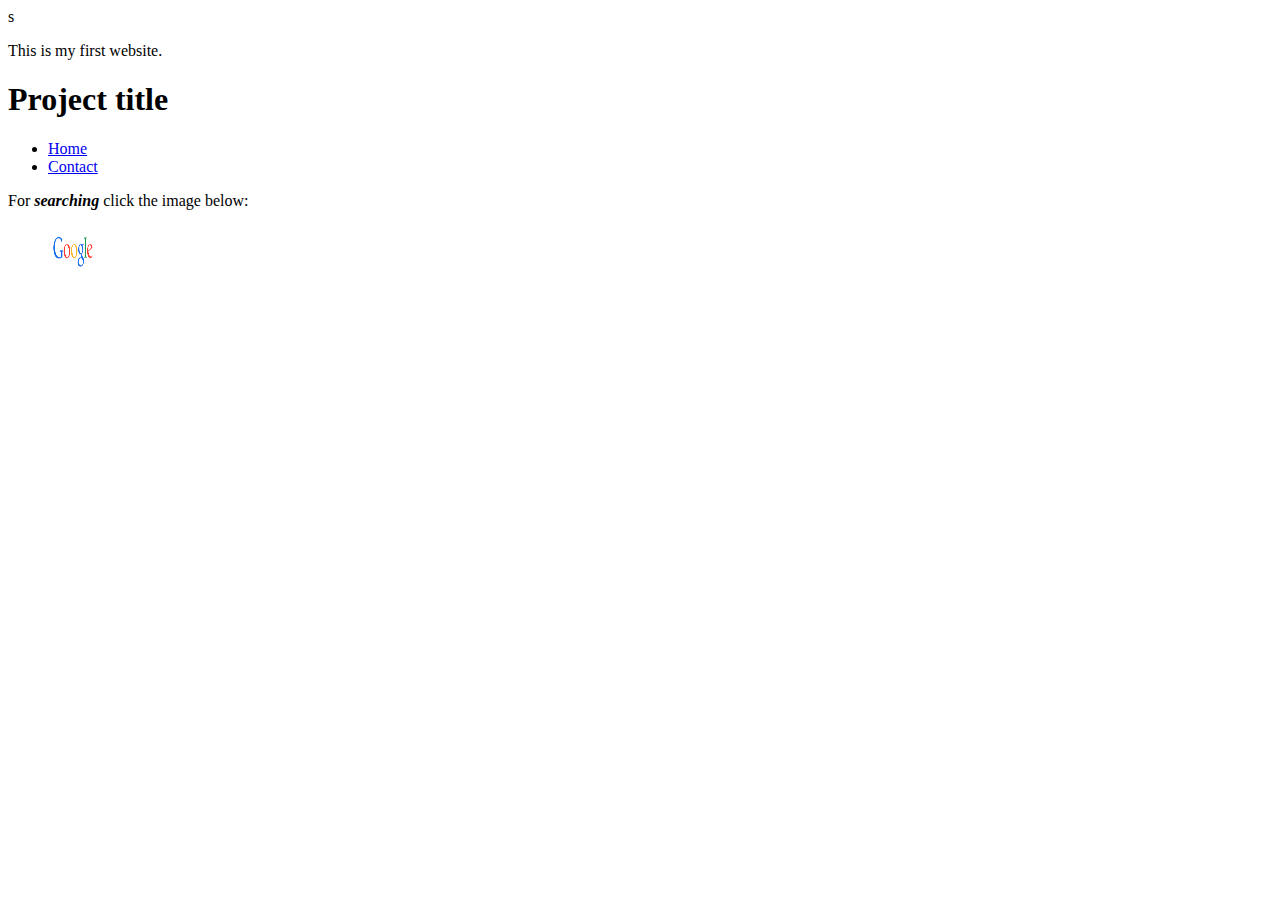
<file: lab1folder/index.html>
<!DOCTYPE html>s
<html lang="en" dir="ltr">
  <head>
    <meta charset="utf-8">
    <title>My Index Page</title>
  </head>
  <body>
          <p>This is my first website.</p>
          <h1>Project title</h1>

          <ul>
            <li><a href="#">Home</a></li>
            <li><a href="Contact.html">Contact</a></li>
          </ul>

          <p> For <em> <strong> searching </strong> </em> click the image below:
            </p>
            <a href ="https://www.google.com/" title = "Google website"
            alt="Image for google logo">
            <figure>
              <img src= "image/googleImg.png" alt= "My test image"
              width = "50" height = "50" >
            </figure>
          </a>
  </body>

</html>
</file>
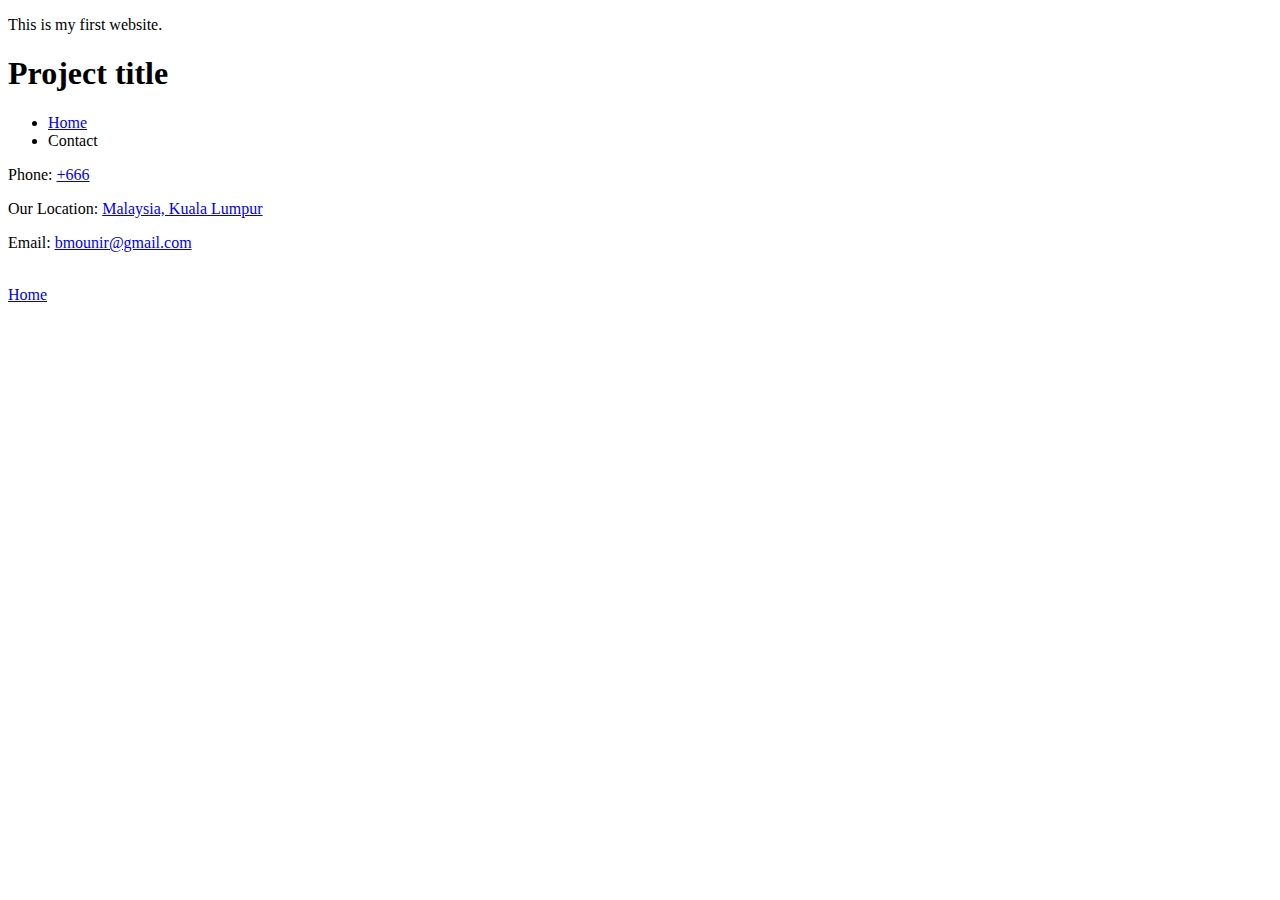
<file: lab1folder/contact.html>
<!DOCTYPE html>
<html lang="en" dir="ltr">
  <head>
    <meta charset="utf-8">
    <title>My Contact Page</title>
  </head>
  <body>
    <p>This is my first website.</p>
    <h1>Project title</h1>

    <ul>
      <li><a href="index.html">Home</a></li>
      <li><a>Contact</a></li>
    </ul>
          <p>Phone: <a href="+666">+666</a></p>
          <p>Our Location: <a href="https://www.google.com.my/maps">
             Malaysia, Kuala Lumpur</a></p>
          <p>Email: <a href="bmouanir@gmail.com">bmounir@gmail.com</a><p>

  <br/>

  <a href="Index.html">Home</a>
   </body>

</html>
</file>
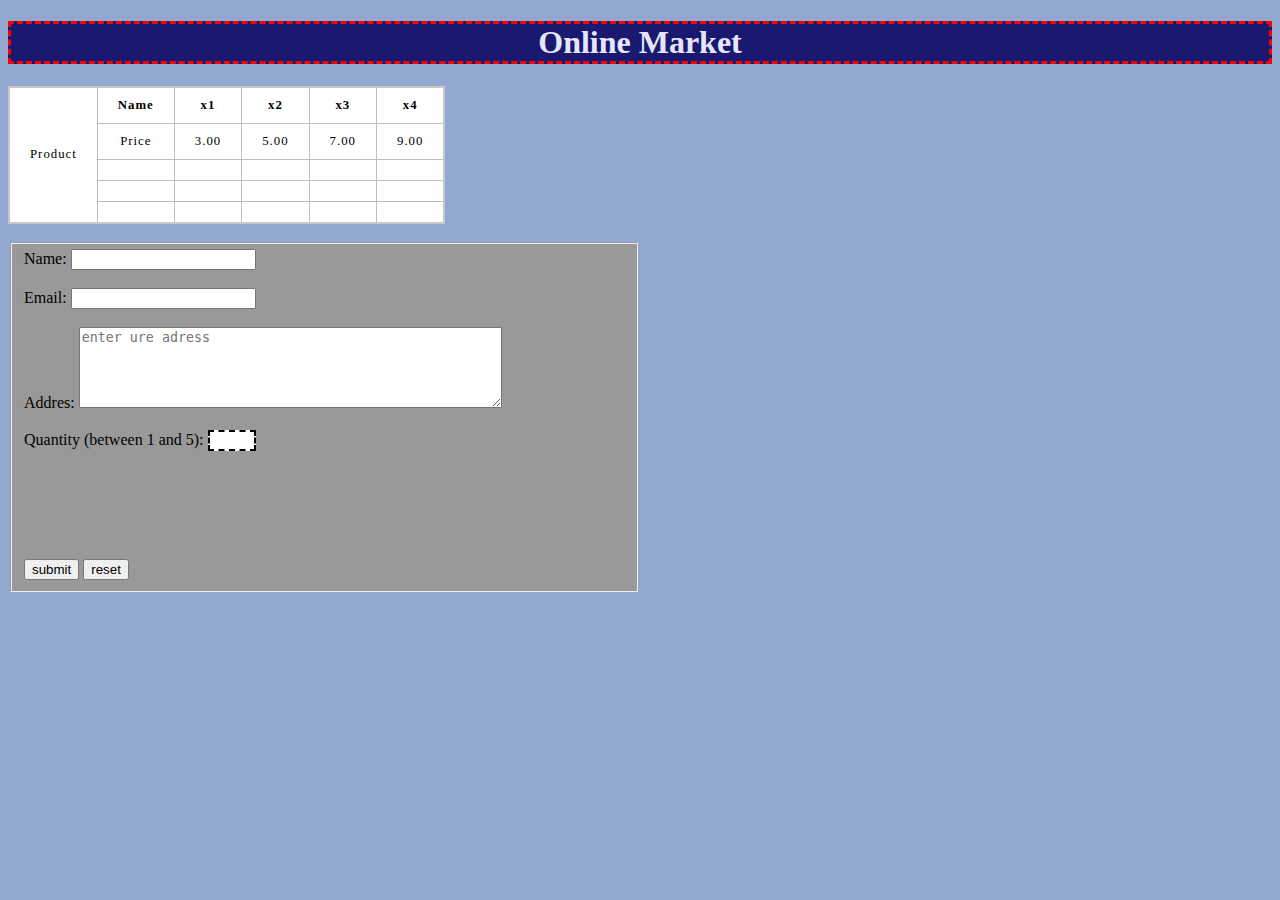
<file: project/page.html>
<!DOCTYPE html>
<html >
  <head>
    <link rel="stylesheet" href="css.css">

    <style>
td, th {
  border: 1px solid rgb(190,190,190);
  padding: 10px 20px;
}
td {
  text-align: center;
}
caption {
  padding: 10px;
}
}
      input:invalid{
        border:2px dashed red;
      }
      input:valid{
        border:2px dashed black;
      }
      </style>
    </head>

<body>
  <div>
    <h1><center>     Online Market    </center></h1>
    <table>

      <tr>
        <td rowspan="5">Product</td>
        <th>Name</th>
        <th>x1</th>
        <th>x2</th>
        <th>x3</th>
        <th>x4</th>

      </tr>
      <tr>

        <td>Price</td>
        <td>3.00</td>
        <td>5.00</td>
        <td>7.00</td>
        <td>9.00</td>

      </tr>
      <tr>

        <td></td>
        <td></td>
        <td></td>
        <td></td>
        <td></td>

      </tr>
      <tr>

        <td></td>
        <td></td>
        <td></td>
        <td></td>
        <td></td>

      </tr>
      <tr>

        <td></td>
        <td></td>
        <td></td>
        <td></td>
        <td></td>

      </tr>

    </table>
    <br>

  </div>
  <form>
    <fieldset style="float: left; width: 600px; background-color:#999999;">
  <label> Name:</label>
  <input maxlength="4" required>
  <br></br>
  <label>Email: <label>
    <input type="email" id="email"name="email"required><br>
  <br>  <label>Addres: <label>
<textarea rows="5" cols="50" placeholder="enter ure adress"></textarea> <br>

    <br>Quantity (between 1 and 5):
     <input type="number" name="quantity" min="1" max="5"> <br>

<br></br><br></br><br></br>


<button type="submit" name="button">submit</button>
<input type="reset" value="reset">
</fieldset>
</form>
</body>
</file>
<file: project/css.css>
h1{color: #E6E6FA;
  background-color:#191970;
  font-family:Times New Roman;
  border:3px dashed red;
}
h2{
  border: 3px dashed blue;
}
p{
  color:red;
}
.classforContact{
  color:#291970
}
tr
{
  background-color:white;
  color:black;
}

table {
  border-collapse: collapse;
  border: 2px solid rgb(200,200,200);
  letter-spacing: 1px;
  font-size: 0.8rem;

}
body {background-color: #92a8d1;}
<fieldset style="float: left; width: 280px; background-color:#999999;">
</file>
